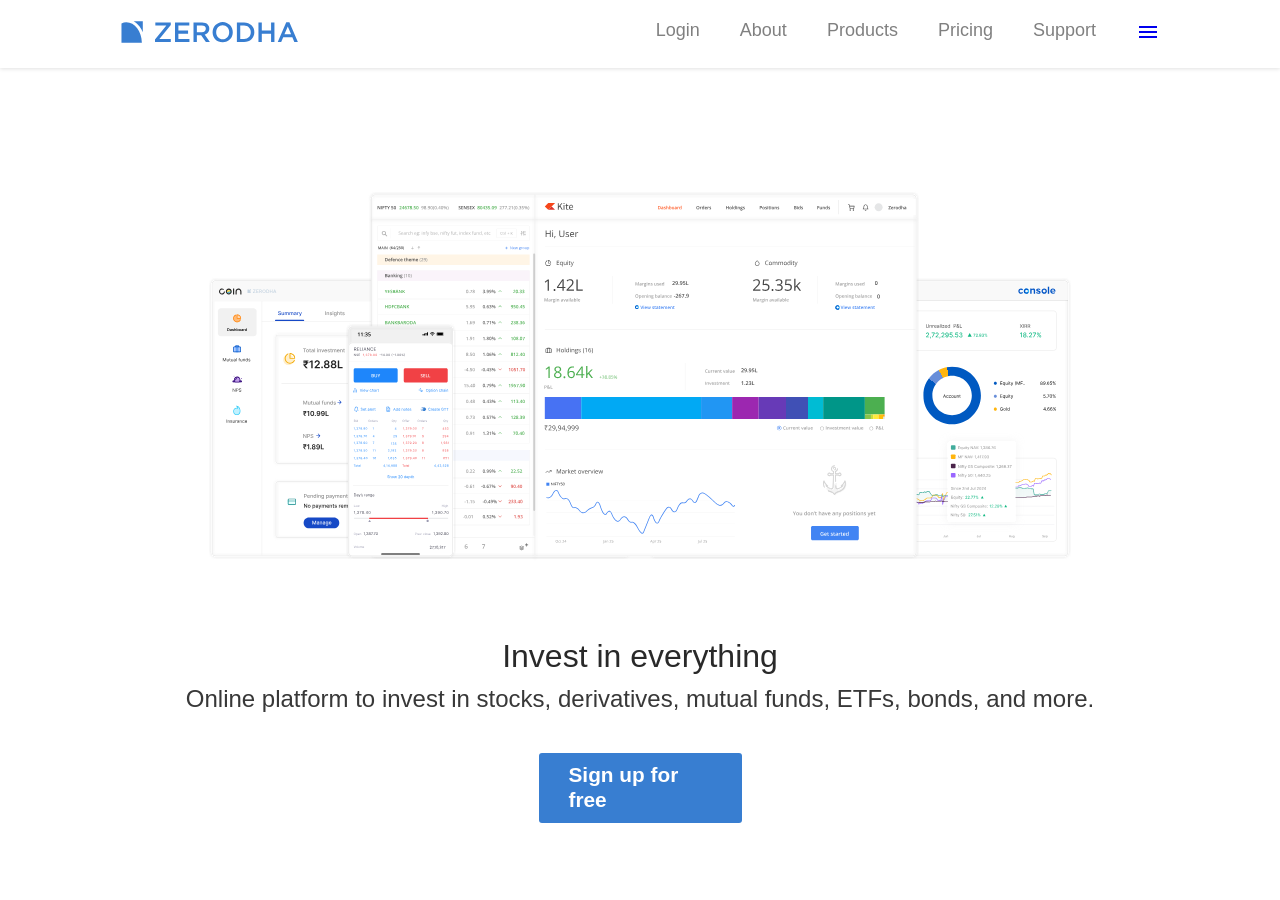
<file: 01_HTML/Zerodha_v1/index.html>
<!doctype html>
<html lang="en">
  <head>
    <meta charset="UTF-8" />
    <meta name="viewport" content="width=device-width, initial-scale=1.0" />
    <title>
      Zerodha: Online brokerage platform for stock trading &amp; investing
    </title>
    <link rel="icon" href="./Assets/favicon.png">
    <link rel="stylesheet" href="style.css" />
  </head>
  <body>
    <nav>
      <div id="nav">
        <a href="missing.html">
          <img
            src="./Assets/logo.svg"
            alt="Zerodha logo"
            style="width: 180px; padding: 20px"
          />
        </a>
        <div style="display: flex">
          <a href="missing.html" class="options">Login</a>
          <a href="missing.html" class="options">About</a>
          <a href="missing.html" class="options">Products</a>
          <a href="missing.html" class="options">Pricing</a>
          <a href="missing.html" class="options">Support</a>
          <link
            rel="stylesheet"
            href="https://fonts.googleapis.com/css2?family=Material+Symbols+Outlined:opsz,wght,FILL,GRAD@24,400,0,0&icon_names=menu"
          />
          <a href="missing.html">
            <span
              class="material-symbols-outlined"
              style="padding: 20px"
              title="Menu"
            >
              menu
            </span></a
          >
        </div>
      </div>
    </nav>
    <div id="mainBody">
      <div>
        <img id="dashImg" src="./Assets/zerodha.svg" alt="Zerodha dashboard" />
      </div>
      <div>
        <h1 id="head" class="font">Invest in everything</h1>
      </div>
      <div>
        <p id="desc" class="font">
          Online platform to invest in stocks, derivatives, mutual funds, ETFs,
          bonds, and more.
        </p>
      </div>
      <div>
        <a id="signBtn" href="missing.html">
          <b>Sign up for free</b>
        </a>
      </div>
    </div>
  </body>
</html>
</file>
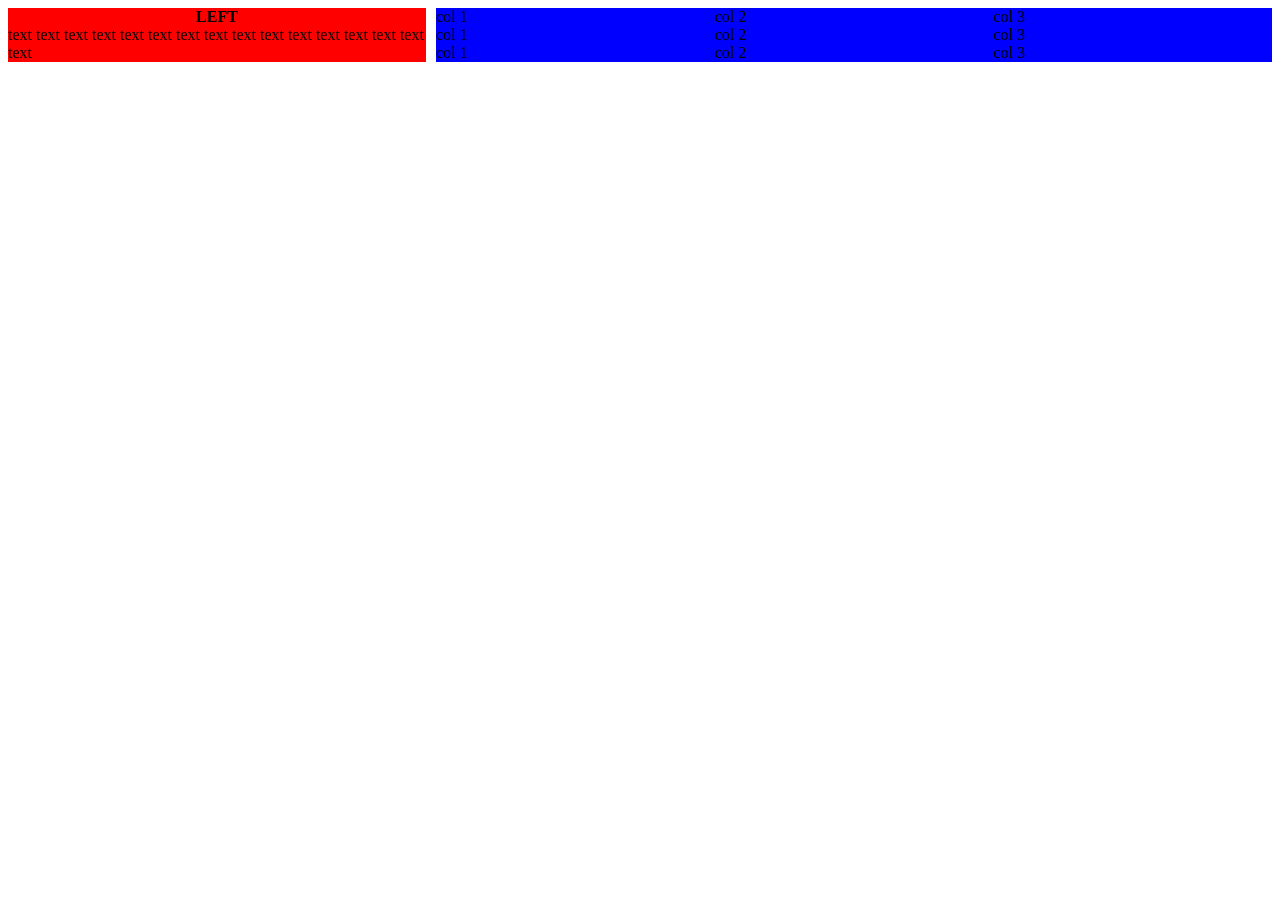
<file: Week-01/Assignments/grid.html>
<!DOCTYPE html>
<html lang="en">
  <head>
    <meta charset="UTF-8" />
    <meta name="viewport" content="width=device-width, initial-scale=1.0" />
    <title>Grid</title>
    <style>
        #container {
            display: grid;
            grid-template-columns: 1fr 2fr;
            grid-column-gap: 10px;
        }
        #left {
            background-color: red;
            display: flex;
            flex-direction: column;
            place-items: center;
        }
        #right {
            display: grid;
            grid-template-columns: repeat(3, 1fr);
            background-color: blue;
        }
    </style>
  </head>
  <body>
    <div id="container">
      <div id="left">
        <div id="title"><b>LEFT</b></div>
        <div id="text">
          text text text text text text text text text text text text text text
          text text
        </div>
      </div>
      <div id="right">
        <div>col 1</div>
        <div>col 2</div>
        <div>col 3</div>
        <div>col 1</div>
        <div>col 2</div>
        <div>col 3</div>
        <div>col 1</div>
        <div>col 2</div>
        <div>col 3</div>
      </div>
    </div>
  </body>
</html>
</file>
<file: 01_HTML/Zerodha_v1/style.css>
nav {
  box-shadow: 0px 1px 4px rgba(0, 0, 0, 0.123);
  width: 100vw;
  position: fixed;
  left: 0px;
  right: 0px;
  top: 0px;
}

#nav {
  display: flex;
  justify-content: space-between;
  margin: 0px 100px;
}

.options {
  text-decoration: none;
  padding: 20px;
  font-family:
    Segoe UI,
    Tahoma,
    Geneva,
    Verdana,
    sans-serif;
  color: grey;
  font-weight: 500;
  font-size: large;
}

.options:hover{
  color: #387ed1;
}

@media screen and (max-width: 1200px) {
  .options {
    display: none;
  }
}

#mainBody {
  position: relative;
  top: 65px;
  padding-top: 100px;
}

#mainBody div {
    display: flex;
    justify-content: center;
}

#details {
    display: flex;
    justify-content: center;
}

#dashImg {
  max-height: 45vh;
  max-width: 100%;
  margin-bottom: 60px;
}

#head {
  font-weight: 500;
  color: rgb(41, 41, 41);
  margin: 0px;
}

#desc {
  font-size: x-large;
  color: rgb(56, 56, 56);
  margin: 10px 0px 15px 0px;
}

.font {
  font-family: "Segoe UI", Tahoma, Geneva, Verdana, sans-serif;
}

#signBtn {
  font-family: sans-serif;
  background-color: #387ed1;
  color: white;
  margin-top: 25px;
  padding: 10px 30px;
  width: 143px;
  border-radius: 3px;
  font-size: 1.3em;
  line-height: 1.2em;
  font-weight:lighter;
  text-decoration: none;
  cursor: pointer;
}

#signBtn:hover {
  background-color: #414141;
}
</file>
